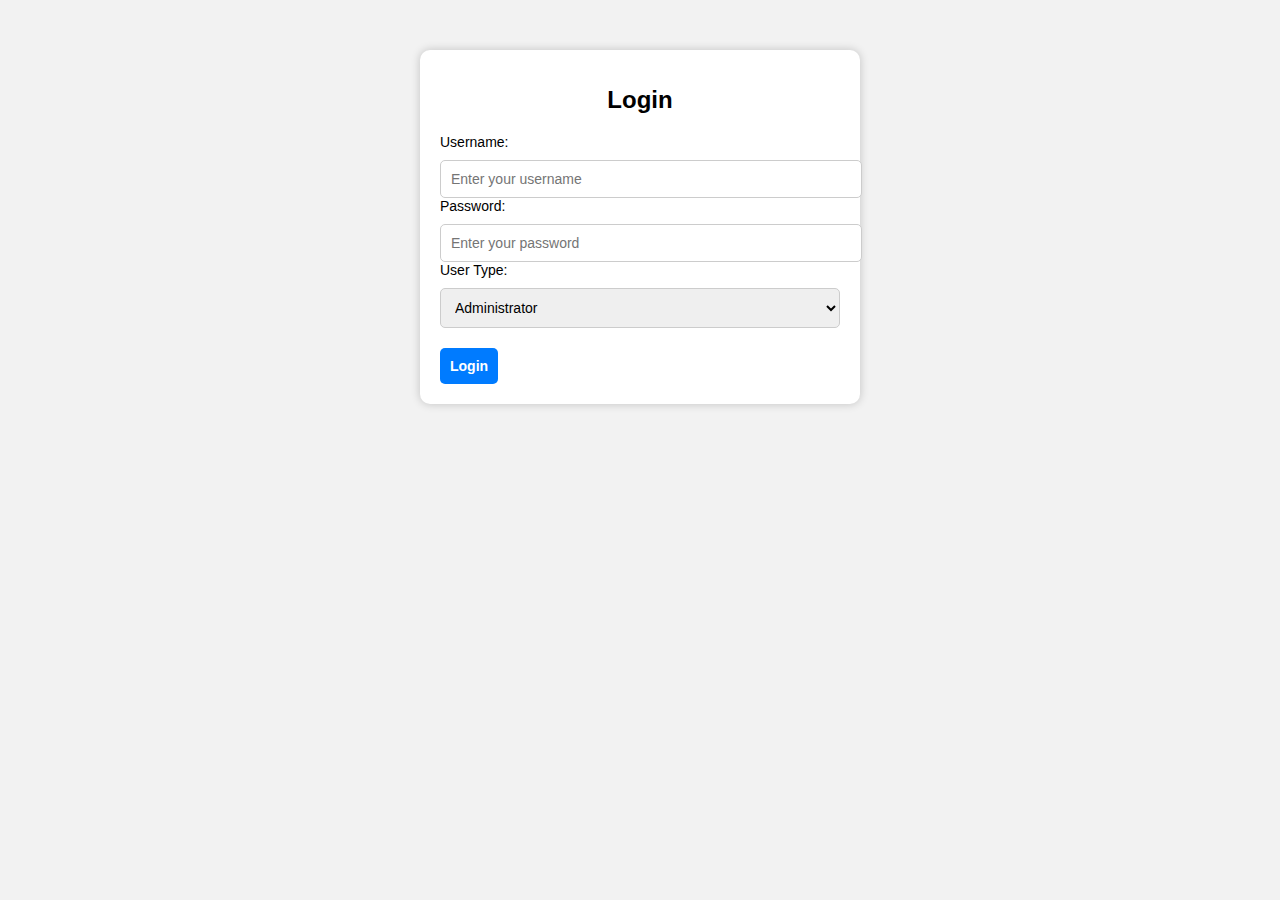
<file: Hostel_Vrsec/index.html>
<!DOCTYPE html>
<html lang="en">
<head>
    <meta charset="UTF-8">
    <meta name="viewport" content="width=device-width, initial-scale=1.0">
    <title>Login Page</title>
    <link rel="stylesheet" href="css/style.css">
</head>
<body>
    <div class="container">
        <h1>Login</h1>
        
        <form action="#">
            <label for="username">Username:</label>
            <input type="text" id="username" name="username" placeholder="Enter your username">

            <label for="password">Password:</label>
            <input type="password" id="password" name="password" placeholder="Enter your password">

            <label for="userType">User Type:</label>
            <select id="userType" name="userType">
                <option value="administrator">Administrator</option>
                <option value="student">Student</option>
            </select>

            <button type="submit">Login</button>
        </form>

        <script>
            const form = document.querySelector('form');
            const userTypeSelect = document.getElementById('userType');

            form.addEventListener('submit', (event) => {
                event.preventDefault();
                const selectedUserType = userTypeSelect.value;

                if (selectedUserType === 'administrator') {
                    window.location.href = 'Adminlogin.html';
                } else if (selectedUserType === 'student') {
                    window.location.href = 'Studentlogin.html';
                } else {
                    alert('Invalid user type selected.');
                }
            });
        </script>
    </div>
</body>
</html>
</file>
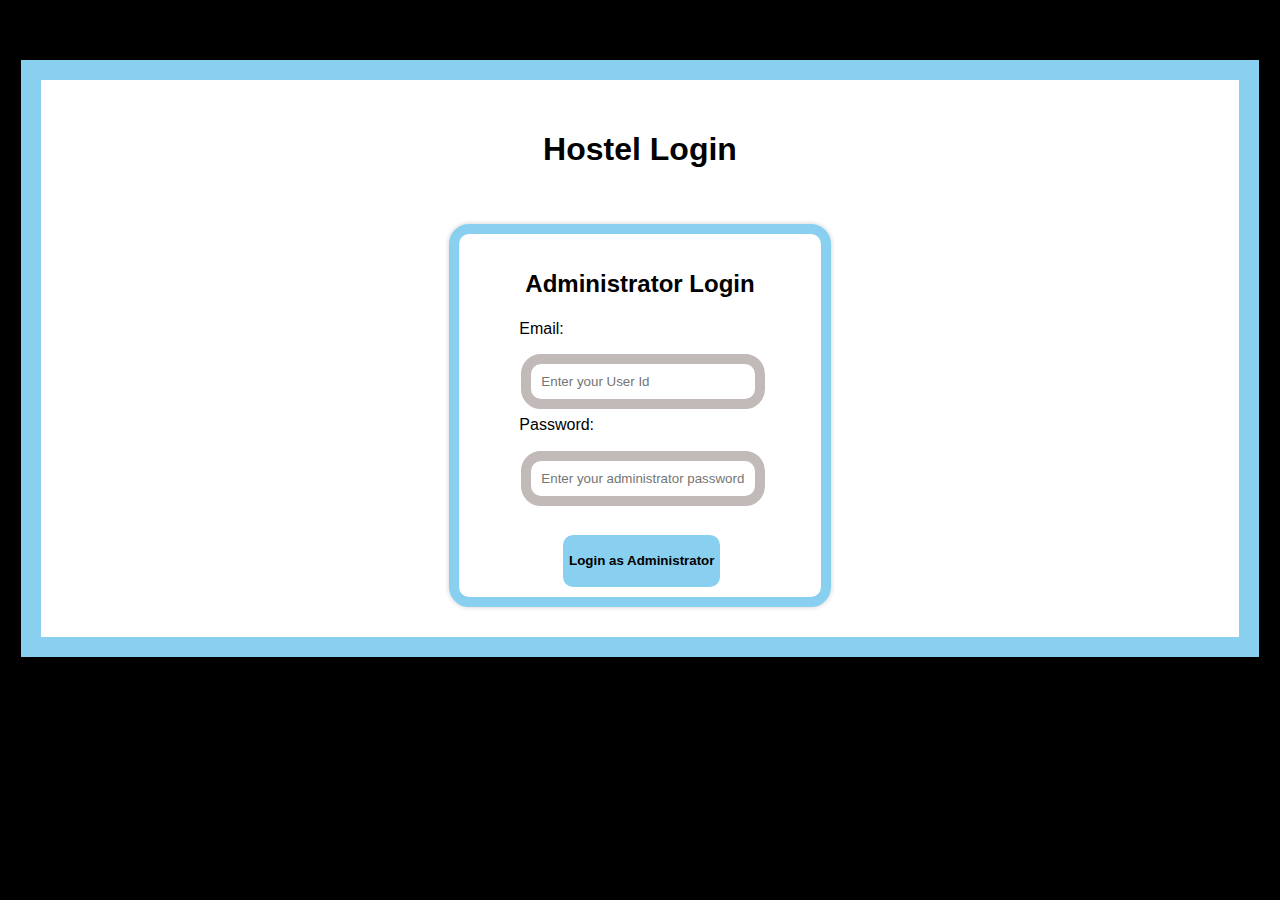
<file: Hostel_Vrsec/Adminlogin.html>
<!DOCTYPE html>
<html lang="en">
<head>
    <meta charset="UTF-8">
    <meta name="viewport" content="width=device-width, initial-scale=1.0">
    <title>Member Login</title>
    <link rel="stylesheet" href="css\Administrator.css">
</head>
<body>
    
    <div class="container">
        <h1><b>Hostel Login</b></h1>
        <Br></Br>
        <div class="login-options">
            <div class="login-option Administrator">
                <h2>Administrator Login</h2>
                <form action="#">
                    <label for="admin-email">Email:</label>
                    <input type="User Id" id="admin-email" name="admin-email" placeholder="Enter your User Id">

                    <label for="admin-password">Password:</label>
                    
                    <input type="password" id="admin-password" name="admin-password" placeholder="Enter your administrator password">
                    <br></br>
                    <button type="submit"><b><h4>Login as Administrator</h4></b></button>
                </form>
            </div>
        </div>
    </div>
</body>
</html>
</file>
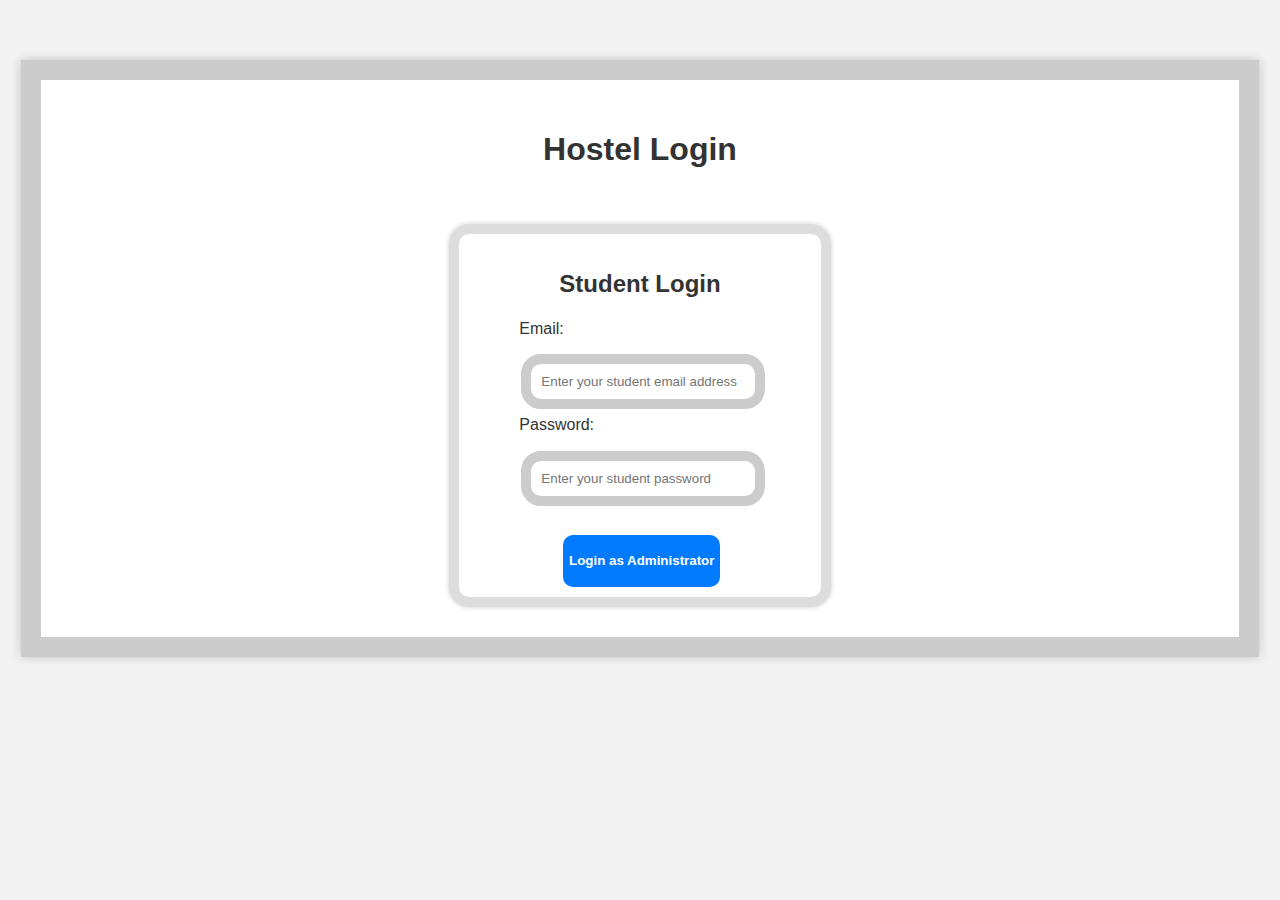
<file: Hostel_Vrsec/Studentlogin.html>
<!DOCTYPE html>
<html lang="en">
<head>
    <meta charset="UTF-8">
    <meta name="viewport" content="width=device-width, initial-scale=1.0">
    <title>Member Login</title>
    <link rel="stylesheet" href="css/student.css">
</head>
<body>
    
    <div class="container">
        <h1><b>Hostel Login</b></h1>
        <Br></Br>
        <div class="login-options">
            <div class="login-option Student">
                <h2>Student Login</h2>
                <form action="#">
                    <label for="student-email">Email:</label>
                    <input type="email" id="student-email" name="student-email" placeholder="Enter your student email address">

                    <label for="student-password">Password:</label>
                    <input type="password" id="student-password" name="student-password" placeholder="Enter your student password">
                    <br></br>
                    <button type="submit"><b><h4>Login as Administrator</h4></b></button>
                </form>
            </div>
        </div>
    </div>
</body>
</html>
</file>
<file: Hostel_Vrsec/css/style.css>
/* General styles */
body {
    font-family: sans-serif;
    background-color: #f2f2f2;
    margin: 0;
    padding: 0;
}

/* Container */
.container {
    width: 400px;
    margin: 50px auto;
    background-color: #fff;
    padding: 20px;
    border-radius: 10px;
    box-shadow: 0 0 10px rgba(0, 0, 0, 0.2);
}

/* Heading */
h1 {
    text-align: center;
    margin-bottom: 20px;
    font-size: 24px;
    font-weight: bold;
}

/* Form labels */
label {
    display: block;
    margin-bottom: 10px;
    font-size: 14px;
}

/* Form inputs */
input[type="text"], input[type="password"] {
    width: 100%;
    padding: 10px;
    border: 1px solid #ccc;
    border-radius: 5px;
    font-size: 14px;
}

/* Select dropdown */
select {
    width: 100%;
    padding: 10px;
    border: 1px solid #ccc;
    border-radius: 5px;
    font-size: 14px;
}

/* Login button */
button {
    display: block;
    margin-top: 20px;
    padding: 10px;
    border: none;
    background-color: #007bff;
    color: #fff;
    border-radius: 5px;
    font-size: 14px;
    font-weight: bold;
    cursor: pointer;
}
</file>
<file: Hostel_Vrsec/css/student.css>
body {
    font-family: sans-serif;
    background-color: #f2f2f2; /* Light gray */
  }
  
  .container {
    width: 90%;
    margin: 60px auto;
    padding: 30px;
    border: 20px solid #ccc; /* Medium gray */
    box-shadow: 0 0 10px rgba(0, 0, 0, 0.2); /* Subtle shadow */
    background-color: #fff; /* White */
  }
  
  h1 {
    text-align: center;
    margin-bottom: 20px;
    color: #333; /* Dark gray */
  }
  
  .login-options {
    display: flex;
    justify-content: space-around;
    align-items: center;
  }
  
  .login-option.Student {
    width: 30%;
    padding: 10px;
    box-shadow: 0 0 5px rgba(0, 0, 0, 0.2); /* Subtle shadow */
    line-height: 1.7;
    border: 10px solid #ddd; /* Light gray */
    border-radius: 20px;
  }
  
  h2 {
    text-align: center;
    margin-bottom: 10px;
    color: #333; /* Dark gray */
  }
  
  label {
    display: block;
    margin-bottom: 10px;
    color: #333; /* Dark gray */
  }
  
  form {
    margin-left: 50px;
  }
  
  input {
    width: 70%;
    padding: 10px;
    margin: 2px;
    border: 10px solid #ccc; /* Medium gray */
    border-radius: 20px;
  }
  
  button {
    background-color: #007bff; /* Blue */
    color: #fff; /* White */
    border: 0;
    cursor: pointer;
    margin-left: 15%;
    display: block;
    border-radius: 10px;
  }
  
  button:hover {
    opacity: 0.8; /* Translucent effect on hover */
    background-color: #0069d9; /* Darker blue */
    color: #fff; /* White */
  }
  
  input:hover {
    border-color: #007bff; 
  }
</file>
